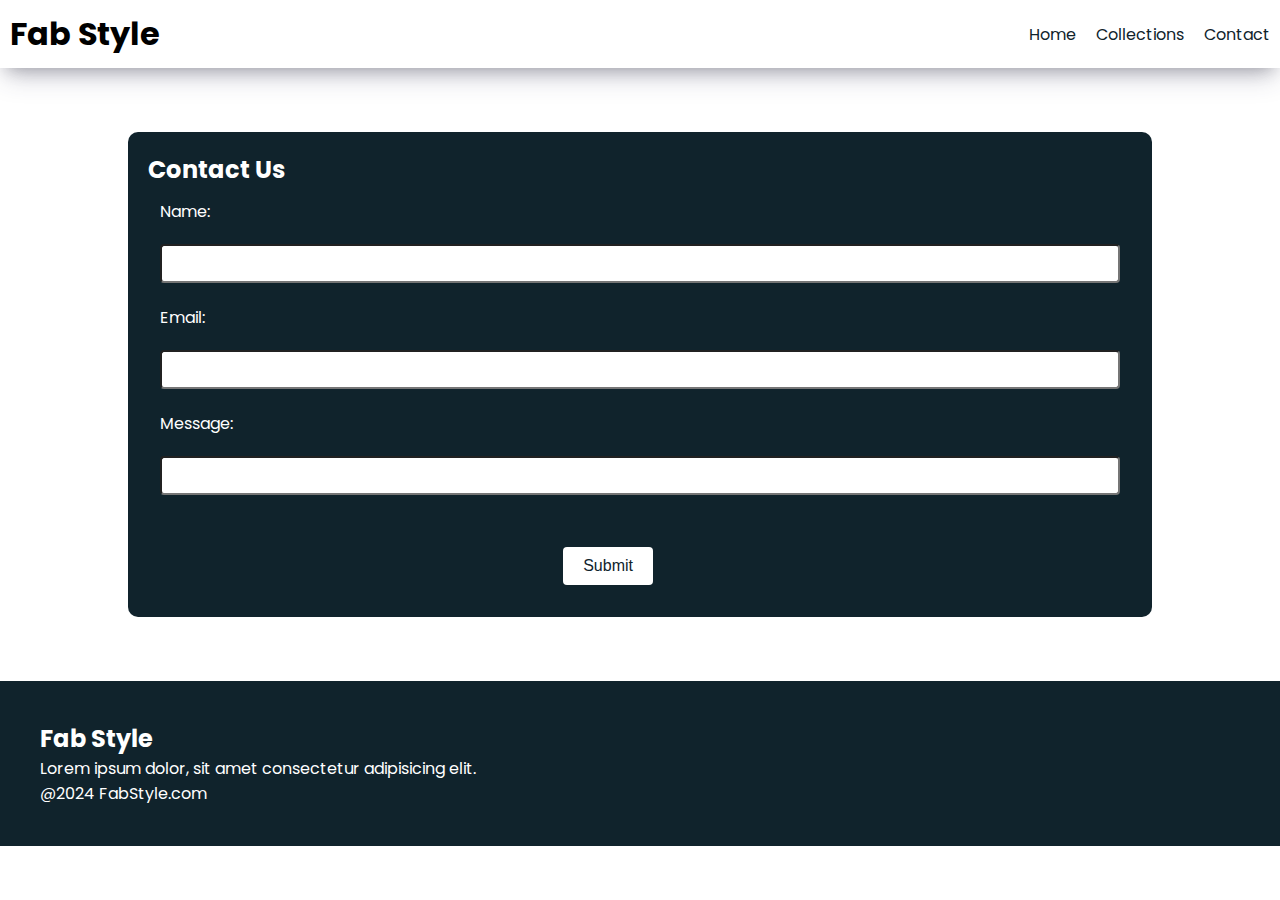
<file: contact.html>
<!DOCTYPE html>
<html lang="en">
<head>
    <meta charset="UTF-8">
    <meta name="viewport" content="width=device-width, initial-scale=1.0">
    <link rel="stylesheet" href="style.css">
    <title>Fab Style</title>
    <link rel="preconnect" href="https://fonts.googleapis.com">
    <link rel="preconnect" href="https://fonts.gstatic.com" crossorigin>
    <link href="https://fonts.googleapis.com/css2?family=Poppins&display=swap" rel="stylesheet">

    <link rel="stylesheet" href="https://cdnjs.cloudflare.com/ajax/libs/font-awesome/6.6.0/css/all.min.css" integrity="sha512-Kc323vGBEqzTmouAECnVceyQqyqdsSiqLQISBL29aUW4U/M7pSPA/gEUZQqv1cwx4OnYxTxve5UMg5GT6L4JJg==" crossorigin="anonymous" referrerpolicy="no-referrer" />

</head>
<body>
    <nav class="navbar">
    <h1>Fab Style</h1>

    <div class="navbar-links">
        <p class="navbar-link"><a href="index.html">Home</a></p>
        <p class="navbar-link"><a href="collection.html">Collections</a></p>
        <p class="navbar-link"><a href="contact.html">Contact</a></p>

    </div>

    <div class="navbar-menu-toggle" onclick="showNavbar()">
        <i class="fa-solid fa-bars"></i>
    </div>

    </nav>

    <div class="side-navbar">
        <p style="text-align: right;" onclick="closeNavbar()">
            <i class="fa-solid fa-xmark"></i>
        </p>
        <div class="side-navbar-links">
        <p class="side-navbar-link"><a href="index.html">Home</a></p>
        <p class="side-navbar-link"><a href="collection.html">Collections</a></p>
        <p class="side-navbar-link"><a href="contact.html">Contact</a></p>

        </div>
    </div>

    <div class="contacts">
        <form id="contact-form">
            <h2>Contact Us</h2>
            <table class="contact-table">
                <tr>
                    <td>Name:</td>
                    <td><input type="text" id="name"></td>
                </tr>

                <tr>
                    <td id>Email:</td>
                    <td><input type="email" id="email"></td>
                </tr>

                <tr>
                    <td>Message:</td>
                    <td><input type="text" id="message"></td>
                </tr>

                <tr>
                    <td></td>
                    <td><input type="submit"></td>
                </tr>

            </table>
        </form>
    </div>




<div class="footer">
    <div class="footer-container">
        <div class="footer-box-1">
            <h2 class="headingText">Fab Style</h2>
            <p>Lorem ipsum dolor, sit amet consectetur adipisicing elit.</p>
            <div class="footer-icon-container">
                <i class="fa-brands fa-instagram" style="color:#ffffff"></i>
                <i class="fa-brands fa-twitter" style="color:#ffffff"></i>
        
                <i class="fa-brands fa-facebook" style="color:#ffffff"></i>
            </div>
        </div>
    </div>
    <p>@2024 FabStyle.com</p>
</div>   







<script src="contact.js"></script>    
    
</body>
</html>
</file>
<file: style.css>
*{
    margin: 0%;
    padding: 0%;
    box-sizing: border-box;
}

body 
{
    font-family: "Poppins", sans-serif;
}

.navbar{
    display: flex;
    justify-content: space-between;
    color: black;
    align-items: center;
    padding: 10px;
    box-shadow: rgba(50, 50, 93, 0.25) 0px 13px 27px -5px, rgba(0, 0, 0, 0.3) 0px 8px 16px -8px;}

.navbar-links{
    display: flex;
    column-gap: 20px;
}

.navbar-link a{
    color: #10232C;
    text-decoration: none;
}


.navbar-link a:hover{
    text-decoration: underline;
    color: #10232C;
}

.navbar-menu-toggle{
    display: none;
}


.side-navbar{
    background-color: #10232C;
    width:50%;
    height: 100%;
    position: fixed;
    top:0%;
    left: 0%;
    padding: 20px;
    color: white;
    transition: 2s;
    display: none;
}

.side-navbar-link{
    margin-bottom: 30px;
}

.side-navbar-links a{
    text-decoration: none;
    color: white;
}

.side-navbar-links a:hover{
    text-decoration: underline;
}

.header{
    display: flex;
    justify-content: center;
    gap:50px;
    padding: 50px;
}

.header-button{
    padding-left: 20px;
    padding-right: 20px;
    padding-top: 10px;
    padding-bottom: 10px;
    margin-top: 10px;
    background-color: #10232C;
    color: white;
    cursor: pointer;
}

.service{
    padding:20px;

}


.service-container-1{
    display: flex;
    justify-content: space-between;
    align-items: center;
}

.service-container-2{
    display: flex;
    justify-content: space-between;
    align-items: center;
    gap:10px;
}

.service-container-2 div{
    background-color: #f2f4f7;
    border-radius: 5px;
    padding: 10px;
}

.new-arrival{
    display: flex;
    justify-content: space-around;
    flex-wrap: wrap;
}

.new-arrival img{
    
    width: 100%;
    height: 350px;
    object-fit: cover;
    
}

.new-arrival-container{
    position: relative;
    flex-basis: 20%;
}

.new-arrival button{
    padding-left: 10%;
    padding-right: 10%;
    padding-top: 5%;
    padding-bottom: 5%;
    margin-top: 10px;
    color: #10232C;
    position: absolute;
    top:50%;
    left:25%;
    border-radius: 10px;
    border: none;
}


.most-wanted{
    display: flex;
    justify-content: space-around;
    flex-wrap: wrap;
}

.most-wanted-container{
    position: relative;
    flex-basis: 20%;
}

.most-wanted img{
    
    width: 100%;
    height: 350px;
    object-fit: cover;
    
}

.most-wanted button{
    padding-left: 10%;
    padding-right: 10%;
    padding-top: 5%;
    padding-bottom: 5%;
    margin-top: 10px;
    color: #10232C;
    position: absolute;
    top:50%;
    left:25%;
    border-radius: 10px;
    border: none;
}

.news{
    display: flex;
    flex-direction: column;
    align-items: center;
    margin-top: 20px;
}

.news input{
    padding: 11px;
    width:80vw;
    margin-bottom: 10px;
    border: solid black 3px;
}

.news button{
    margin-top: 10px;
    color: #f2f4f7;
    background-color: #10232C;
    border-radius: 10px;
    padding: 10px;


}

.footer{
   margin-top: 20px;
   padding: 40px;
   background-color:#10232C;
   color: white; 
}

.product-section{
    margin-top: 20px;
}    

.product-search{
    width:80%;
    border: solid black 2px;
    border-radius: 20px;
    display: flex;
    justify-content: space-between;
    align-items: center;
    padding: 10px;
    margin: auto;
}


.product-search input{
    border: none;
    background-color: transparent;
    width: 100%;

}

.product-search input:focus{
    outline: none;

}

.products{
    padding:20px;
    display: flex;
    flex-wrap: wrap;
    gap:10px;
    justify-content: space-around;
}

.product-box{
    text-align: center;
    flex-basis: 20%;
}

.product-box img{
    border-radius: 10px;
        width: 100%;
        height: 350px;
        object-fit: cover;
        
    }


.contacts {
    background-color: #10232C;
    width: 80%;
    margin: 5% auto; 
    border-radius: 10px;
    color: white;
    padding: 20px;
}


#contact-form {
    width: 100%;
}

.contact-table {
    width: 100%;
    
}

.contact-table td {
    padding: 10px;
    
    display: block;
}


.contact-table input {
    width: 100%;
    padding: 10px;
    border-radius: 4px;
    box-sizing: border-box;
    
}



.contact-table input[type="submit"] {
    background-color: white;
    color: #10232C;
    border: none;
    padding: 10px 20px;
    border-radius: 4px;
    cursor: pointer;
    font-size: 16px;
    width: auto; 
    margin-top: 10px;
    display: block; 
    align-self: center; 
    margin-left: 42%;
}


.contact-table input[type="submit"]:hover {
    background-color: #6d6d6e;
}



    







@media screen and (max-width:700px) {

    .navbar-menu-toggle{
        display: block;
    }
    .navbar-links{
        display: none;
    }
    .header-image{
        display: none;
    }
    .service-container-1{
        display: none;
    }
    .service-container-2{
        flex-direction: column;
    }

}
</file>
